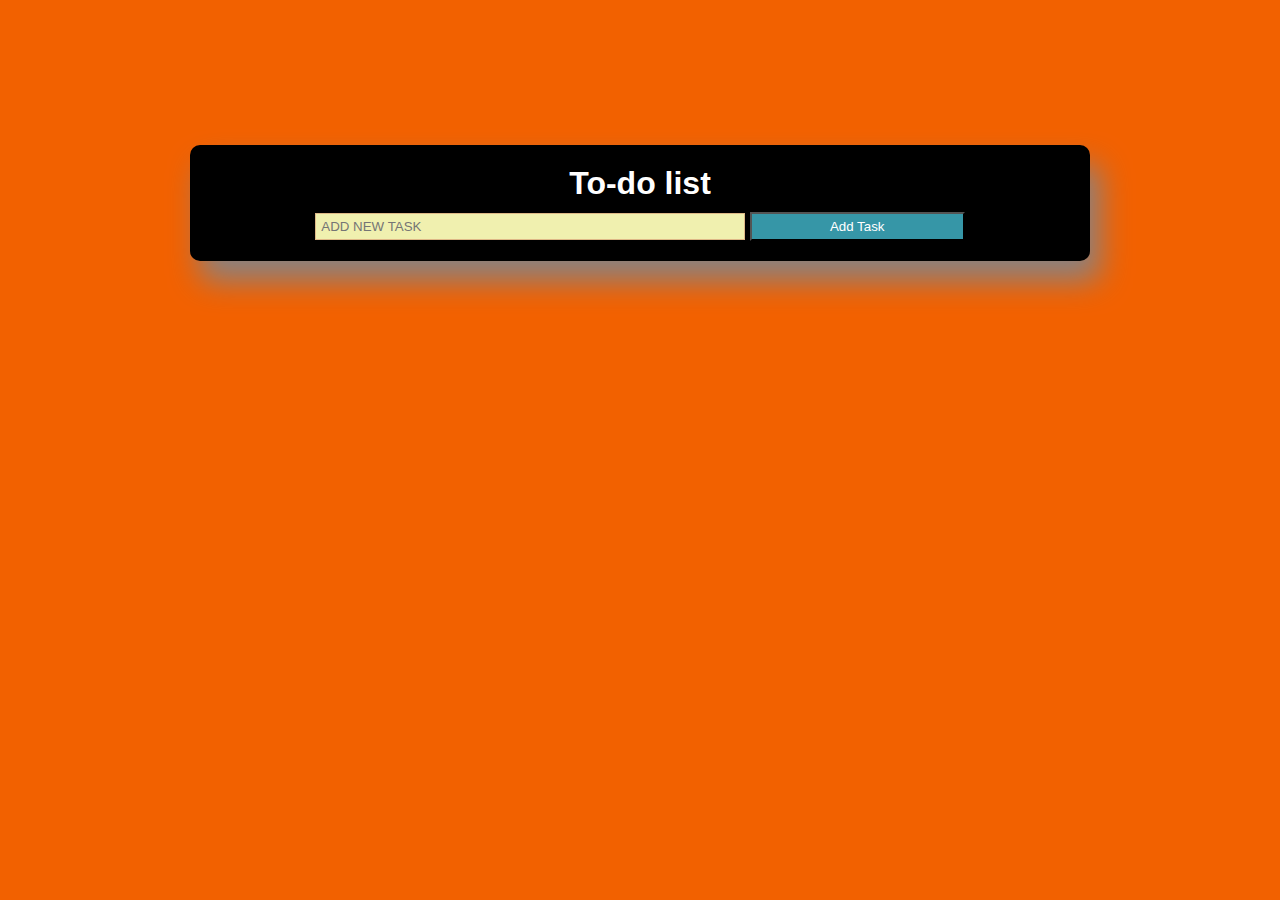
<file: Web-Development/JavaScript/01_todo-list-with-localstorage/index.html>
<!DOCTYPE html>
<html lang="en">

<head>
    <meta charset="UTF-8">
    <meta name="viewport" content="width=device-width, initial-scale=1.0">
    <title>To-do List</title>
    <link rel="stylesheet" href="style.css">
</head>

<body>
    <div class="container">
        <h1>To-do list</h1>
        <div class="input-containter">
            <input type="text" id="todo-input" placeholder="ADD NEW TASK">
            <button id="add-task-btn">Add Task</button>
        </div>
        <ul id="todo-list"></ul>
    </div>
    <script src="script.js"></script>

</body>

</html>
</file>
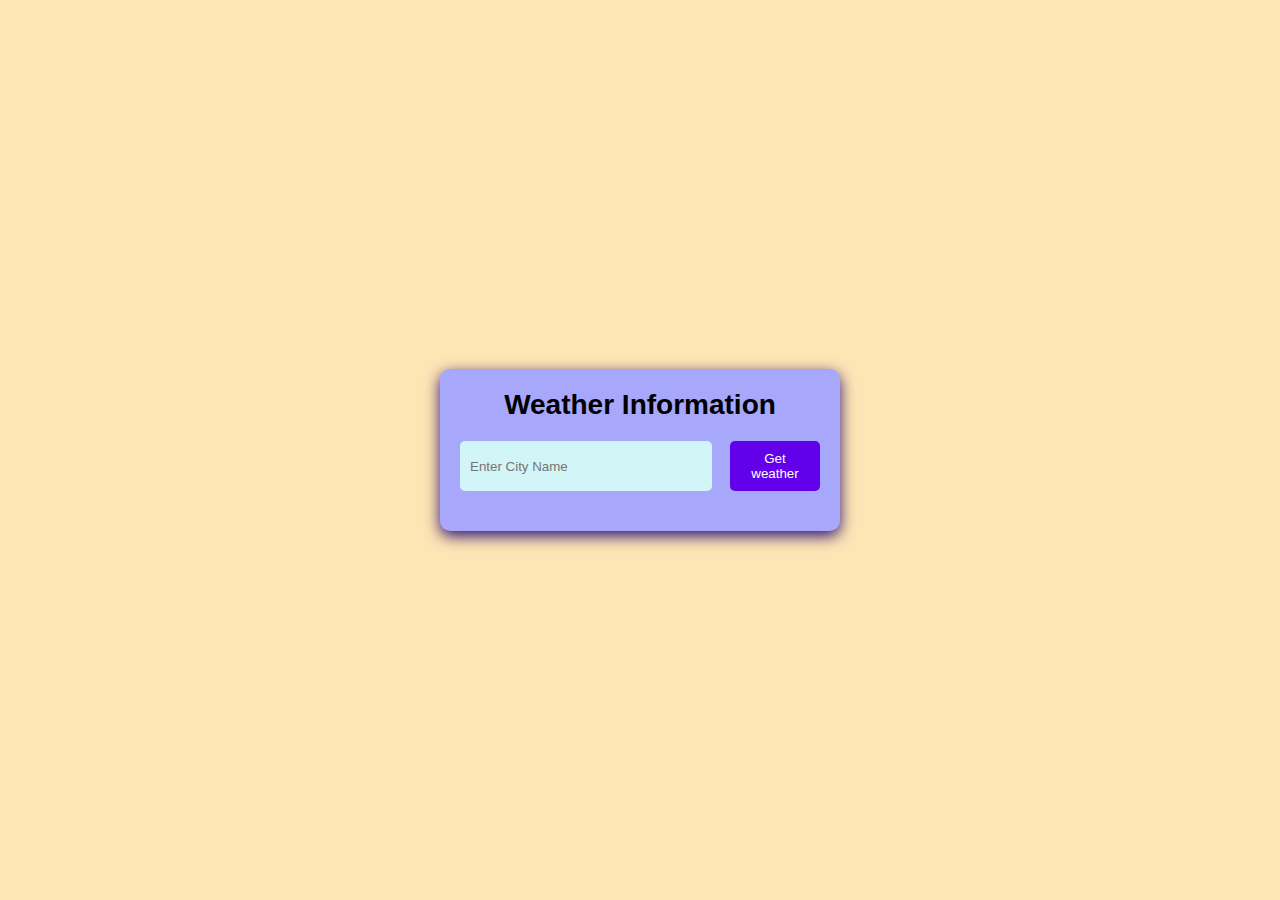
<file: Web-Development/JavaScript/02_Weather APP Using API/index.html>
<!DOCTYPE html>
<html lang="en">

<head>
    <meta charset="UTF-8">
    <meta name="viewport" content="width=device-width, initial-scale=1.0">
    <title>weather-info</title>
    <link rel="stylesheet" href="style.css">
</head>

<body>
    <div class="container">
        <h1>Weather Information</h1>
        <div class="input-container">
            <input type="text" id="city-input" placeholder="Enter City Name">
            <button id="get-weather-btn">Get weather
            </button>
        </div>
        <div id="weather-info" class="hidden">
            <h2 id="city-name"></h2>
            <p id="temperature"></p>
            <p id="description"></p>
        </div>
        <p id="error-message" class="hidden">City not found. Please try again.</p>
    </div>
    <script src="script.js"></script>
</body>

</html>
</file>
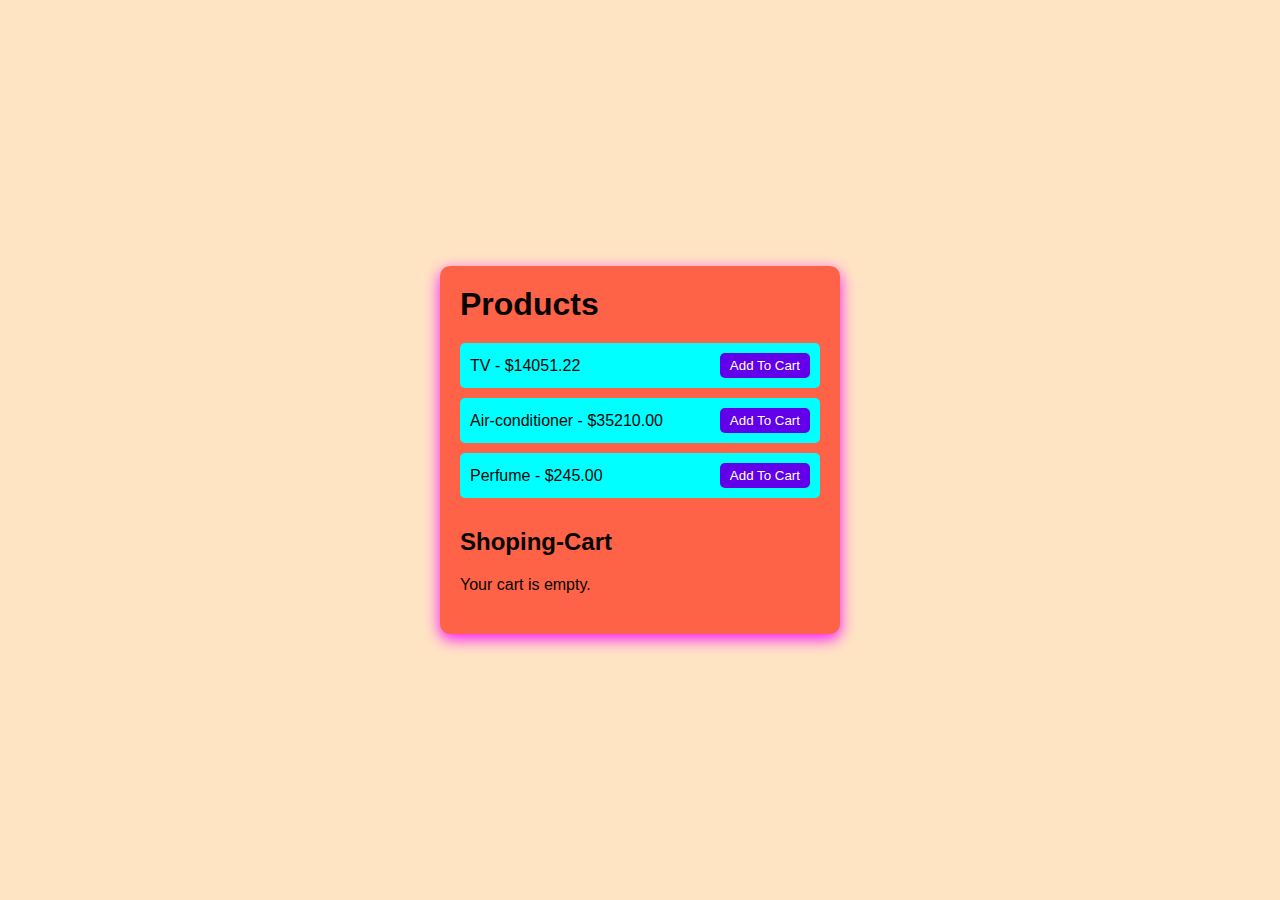
<file: Web-Development/JavaScript/03_ecommerce cart- without localstorage/index.html>
<!DOCTYPE html>
<html lang="en">

<head>
    <meta charset="UTF-8"/>
    <meta name="viewport" content="width=device-width, initial-scale=1.0"/>
    <title>Shoping-Cart</title>
    <link rel="stylesheet" href="style.css"/>
</head>

<body>
    <div class="container">
        <h1>Products</h1>

        <div id="product-list"> </div>
        <h2>Shoping-Cart</h2>
        <div id="cart-items">
            <p id="empty-cart">Your cart is empty.</p>
        </div>
        <div id="cart-total" class="hidden">
            <p>Total: <span id="total-price">$0.00</span></p>
            <button id="checkout-btn">Checkout</button>
        </div>
    </div>

    <script src="script.js"></script>
</body>

</html>
</file>
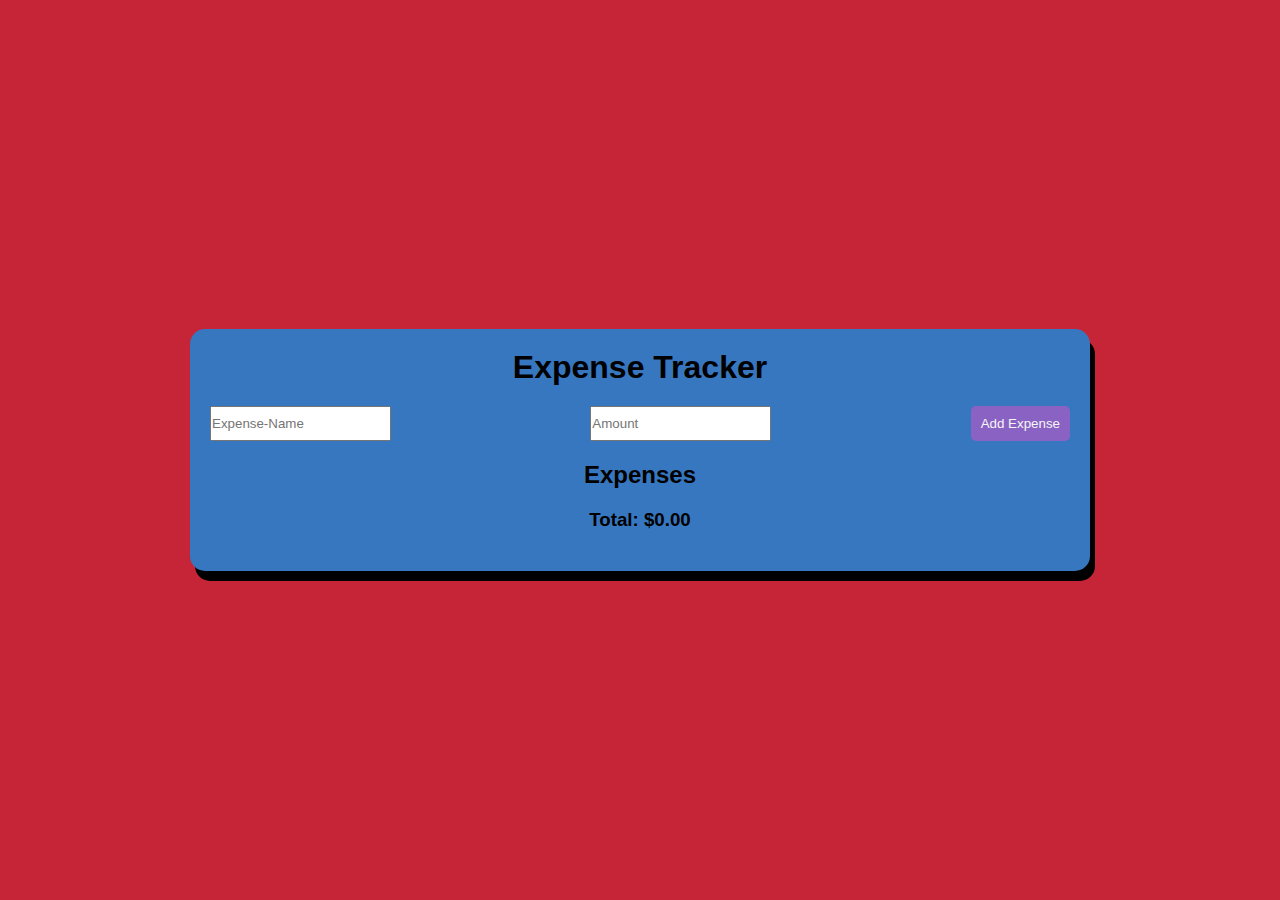
<file: Web-Development/JavaScript/04_Expense_Tracker/index.html>
<!DOCTYPE html>
<html lang="en">

<head>
    <meta charset="UTF-8">
    <meta name="viewport" content="width=device-width, initial-scale=1.0">
    <title>Expense-Tracker</title>
    <link rel="stylesheet" href="style.css">
</head>
<body>

    <div class="container">
        <h1>Expense Tracker</h1>
        <form id="expense-form">
            <input type="text" id="expense-name" placeholder="Expense-Name" required />
            <input type="number" id="expense-amount" placeholder="Amount" required />
            <button type="submit">Add Expense</button>
        </form>

        <h2>Expenses</h2>
        <ul id="expense-list">

        </ul>

        <div id="total">
            <h3>Total: $<span id="total-amount">0.00</span> 
            </h3>
        </div>
    </div>
    <script src="script.js"></script>
</body>
</html>
</file>
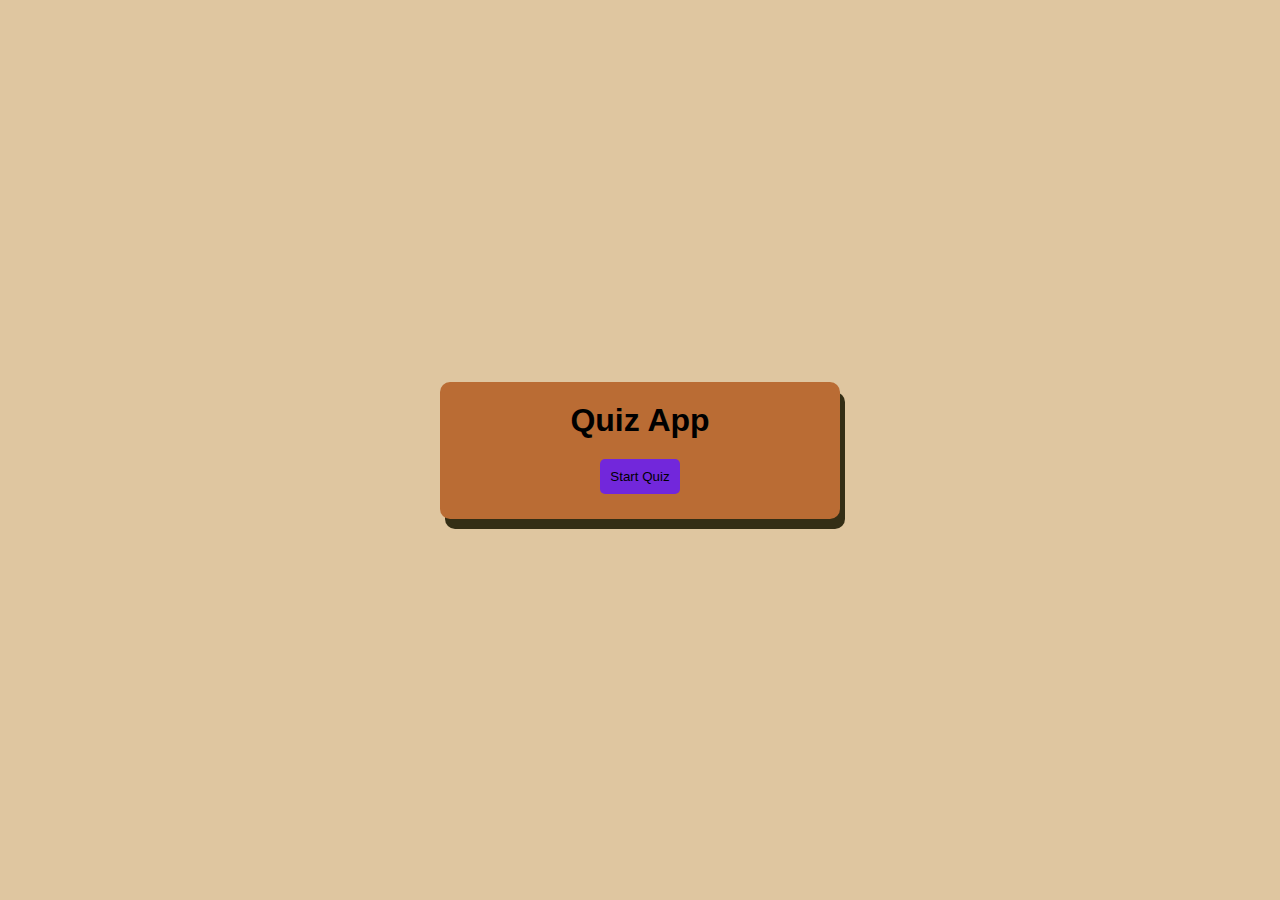
<file: Web-Development/JavaScript/05_Quize Q&A/index.html>
<!DOCTYPE html>
<html lang="en">
<head>
    <meta charset="UTF-8">
    <meta name="viewport" content="width=device-width, initial-scale=1.0">
    <title>Quiz App</title>
    <link rel="stylesheet" href="style.css">
</head>
<body>
<div class="container">
<h1>Quiz App</h1>
<div id="quiz-container">
    <div id="question-container" class="hidden">
        <h2 id="question-text"></h2>
        <ul id="choices-list">

        </ul>
        <button id="next-btn" class="hidden">Next Question</button>
    </div>
    <div id="result-container" class="hidden">
        <h2>Your Score:</h2>
        <p id="score"></p>
        <button id="restart-btn">Restart Quiz</button>
    </div>
    <button id="start-btn">Start Quiz</button>
</div>
</div>
<script src="script.js"></script>
</body>
</html>
</file>
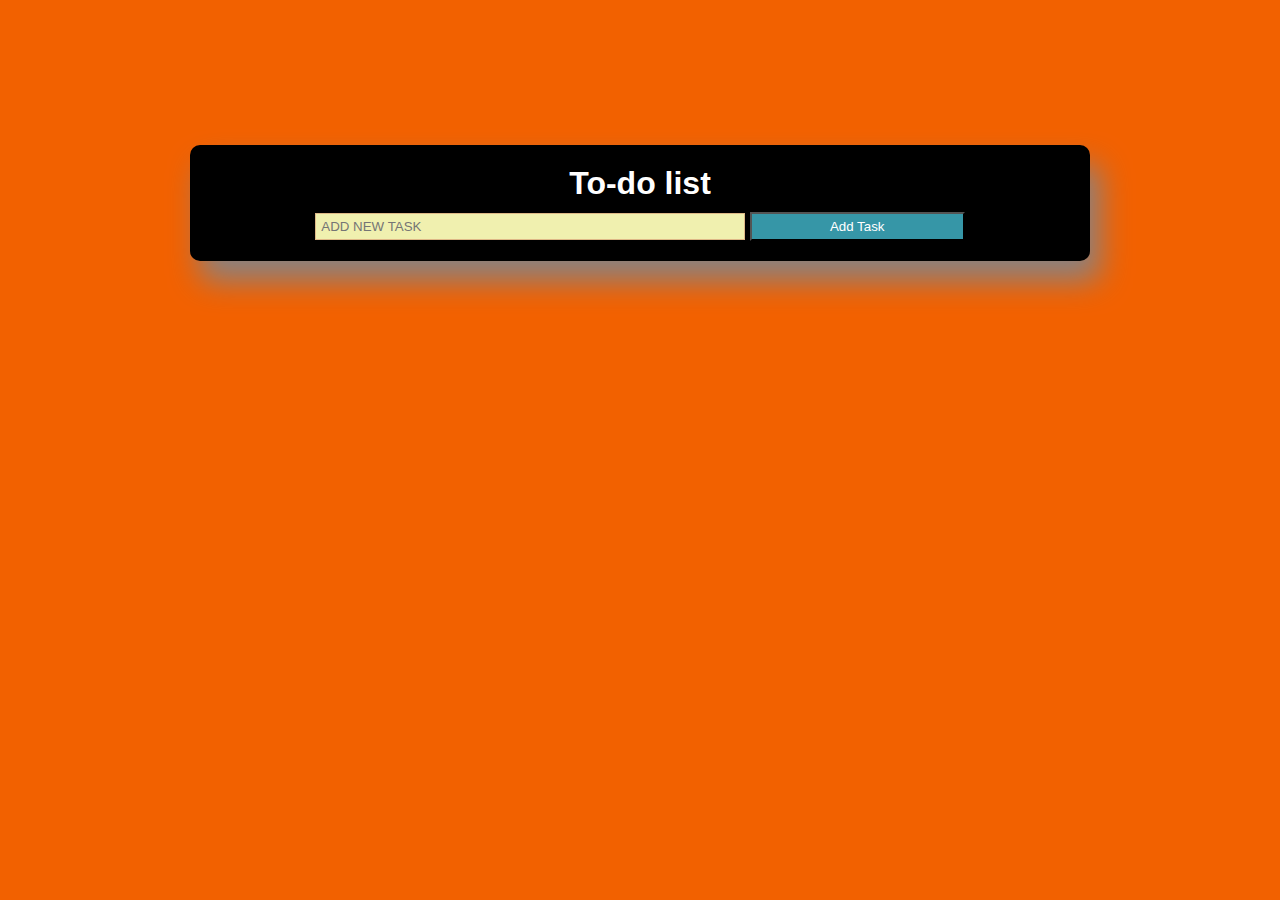
<file: Web-Development/01_todo-list-with-localstorage/myindex.html>
<!DOCTYPE html>
<html lang="en">
<head>
    <meta charset="UTF-8">
    <meta name="viewport" content="width=device-width, initial-scale=1.0">
    <title>To-do List</title>
    <link rel="stylesheet" href="mystyle.css">
</head>
<body>
    <div class="container">
        <h1>To-do list</h1>
        <div class="input-containter">
            <input type="text" id="todo-input" placeholder="ADD NEW TASK">
            <button id="add-task-btn">Add Task</button>
        </div>
<ul id="todo-list"></ul>
 </div>
 <script src="myscript.js"></script>

</body>
</html>
</file>
<file: Web-Development/JavaScript/01_todo-list-with-localstorage/style.css>
* {
  margin: 0;
  padding: 0;
  box-sizing: border-box;
}

body {
  font-family: Arial, Helvetica, sans-serif;
  background-color: rgb(242, 97, 0);
  color: rgb(255, 255, 255);
  display: flex;
  justify-content: center;
  align-items: center;
  height: 45vh;
}

.container {
  background-color: rgb(0, 0, 0);
  border: 20px;
  border-radius: 10px;
  margin: 20px;
  text-align: center;
  padding: 20px;
  width: 100vh;
  box-shadow: 10px 20px 30px rgb(137, 130, 128)
}

h1 {
  margin-bottom: 10px;
  font-size: xx-large;
}

.input-container {
  display: flex;
  justify-content: space-between;
  margin-bottom: 10px;
}

input[type="text"] {
  width: 50%;
  padding: 5px;
  background-color: rgb(240, 240, 175);
  border: 1px solid burlywood;
  color: rgb(7, 7, 7);
  /* outline: none; */
}

button {
  width: 25%;
  background-color: rgb(54, 150, 167);
  color: #fff;
  padding: 5px;
  cursor: pointer;
  transition: background-color 0.3s;

}

button:hover {
  background-color: #3700b3;
  color: black;
}

ul {
  list-style-type: none;
  padding: 0;
}

li {
  background-color: #333333;
  padding: 10px;
  margin-bottom: 10px;
  border-radius: 5px;
  display: flex;
  justify-content: space-between;
  align-items: center;
}

li.completed {
  text-decoration: line-through;
  opacity: 0.7;
}

li button {
  background-color: #d32f2f;
  border: none;
  padding: 5px;
  color: white;
  border-radius: 5px;
  cursor: pointer;
}

li button:hover {
  background-color: #b71c1c;
}
</file>
<file: Web-Development/JavaScript/02_Weather APP Using API/style.css>
* {
    margin: 0;
    padding: 0;
    box-sizing: border-box;
}

body {
    font-family: Arial, Helvetica, sans-serif;
    background-color: #FFE5B4;
    color: black;
    display: flex;
    justify-content: center;
    align-items: center;
    height: 100vh;
}

.container {
    background-color: #a7a7fc;
    padding: 20px;
    border-radius: 10px;
    width: 400px;
    box-shadow: 0 5px 15px #2b1172;
    text-align: center;
}

h1 {
    margin-bottom: 20px;
    font-size: 28px;

}

.input-container {
    display: flex;
    justify-content: space-between;
    margin-bottom: 20px;

}

input[type=text] {
    width: 70%;
    padding: 10px;
    background-color: #d2f6f7;
    border: none;
    border-radius: 5px;
    color: #000000;
    outline: 1px;
}

button {
    width: 25%;
    padding: 10px;
    background-color: #6200EA;
    border: none;
    border-radius: 5px;
    color: #FFF;
    cursor: pointer;
    transition: background-color 0.3s;
}

button:hover {
    background-color: #3700B3;
}

#weather-info {
    margin-top: 20px
}

.hidden {
    display: none;
}

#error-message {
    color: #ff0000;
    padding: 5px;
    margin-top: 20px;
    font-size: larger;
    font-weight: bolder;
}
</file>
<file: Web-Development/JavaScript/03_ecommerce cart- without localstorage/style.css>
* {
    margin: 0;
    padding: 0;
    box-sizing: border-box;
}

body {
    font-family: Arial, Helvetica, sans-serif;
    background-color: bisque;
    color: rgb(5, 5, 4);
    display: flex;
    justify-content: center;
    align-items: center;
    height: 100vh;
}

.container {
    width: 400px;
    padding: 20px;
    background-color: tomato;
    border-radius: 10px;
    box-shadow: 0 5px 15px #fb12fb;

}

h1,
h2 {
    margin-bottom: 20px;
}

#product-list {
    margin-bottom: 30px;
}

.product {
    background-color: aqua;
    padding: 10px;
    margin-bottom: 10px;
    display: flex;
    justify-content: space-between;
    align-items: center;
    border-radius: 5px;
}

.product button {
    background-color: #6200ea;
    border: none;
    padding: 5px 10px;
    color: #fff;
    border-radius: 5px;
    cursor: pointer;
    transition: background-color 0.3s;
}

.product button:hover {
    background-color: #3700b3;
}

#cart-items {
    margin-bottom: 20px;
}

#cart-total {
    text-align: right;
}

#checkout-btn {
    background-color: #6200ea;
    border: none;
    padding: 10px;
    color: white;
    border-radius: 5px;
    cursor: pointer;
    transition: background-color 0.3s;
}

#checkout-btn:hover {
    background-color: #3700b3;
}

.hidden {
    display: none;
}
</file>
<file: Web-Development/JavaScript/04_Expense_Tracker/style.css>
* {
    margin: 0;
    padding: 0;
    box-sizing: border-box;

}

body {
font-family: Arial, Helvetica, sans-serif;
background-color: rgb(198, 36, 55);
color: rgb(0, 0, 0);
display: flex;
justify-content: center;
align-items: center;
height: 100vh;
}

.container {
width: 100vh;
padding: 20px;
background-color: rgb(55, 119, 192);
border-radius: 15px;
box-shadow: 5px 10px rgb(0, 0, 0);
}

h1, h2, h3 {
text-align: center;
margin-bottom: 20px;
}

form {
    display: flex;
    justify-content:space-between;
    margin-bottom: 20px;
}

input [type="text"], input [type="number"] {
width: 45%;
padding: 10px;
background-color: rgb(18, 18, 15);
border: none;
border-radius: 5px;
color: whitesmoke;
outline: none;
margin: 3px;
}

button {
padding: 10px;
background-color:#8a62c3;
border: none;
border-radius: 5px;
color: whitesmoke;
cursor: pointer;
transition: backgroung-color 0.3s;
}

button:hover {
background-color:#674794 ;
}

#expense-list {
list-style-type: none;
padding: 0;
}

#expense-list li {
    background-color: #333333;
    padding: 10px;
    margin-bottom: 10px;
    display: flex;
    justify-content: space-between;
    align-items: center;
    border-radius: 5px;
}

#total {
    text-align: right;
}

.hidden {
    display: none;
}
</file>
<file: Web-Development/JavaScript/05_Quize Q&A/style.css>
*{
    margin: 0;
    padding: 0;
    box-sizing: border-box;
}

body {
    font-family: Arial, Helvetica, sans-serif;
    background-color: rgb(223, 198, 160);
    color: black;
    display: flex;
    justify-content: center;
    align-items: center;
    height: 100vh;
}

.container {
    width: 400px;
    padding: 20px;
    background-color:rgb(186, 108, 52);
    border-radius: 10px;
    box-shadow: 5px 10px rgb(52, 46, 21);
    text-align: center;
}

h1, h2 {
margin-bottom: 20px;
}

ul {
    list-style-type: none;
    padding: 0;
}

li {
    background-color: rgb(178, 113, 29);
    padding: 10px;
    margin-bottom: 10px;
    border-radius: 5px;
    cursor: pointer;
    transition:background-color 0.3 ;
}

li:hover {
    background-color: rgb(180, 150, 45);
}

button {
    padding: 10px;
    background-color:#7227db;
    border: none;
    border-radius: 5px;
    color: black;
    margin-bottom: 5px;
    cursor: pointer;
    transition: background-color 0.3s;
}

button:hover {
    background-color:#7d2cef ;
}

.hidden{
    display: none;
}
</file>
<file: Web-Development/01_todo-list-with-localstorage/mystyle.css>
*{
    margin: 0;
    padding: 0;
    box-sizing: border-box;
}

body{
    font-family: Arial, Helvetica, sans-serif;
    background-color: rgb(242, 97, 0);
    color: rgb(255, 255, 255);
    display: flex;
    justify-content: center;
    align-items: center;
height: 45vh;
}

.container{
    background-color: rgb(0, 0, 0);
    border: 20px;
    border-radius: 10px;
    margin: 20px;
    text-align: center;
    padding: 20px;
    width: 100vh;
    box-shadow: 10px 20px 30px rgb(137, 130, 128)
}

h1{
margin-bottom: 10px;
font-size: xx-large;
}

.input-container{
display: flex;
justify-content: space-between;
margin-bottom: 10px;
}

input[type="text"]{
width: 50%;
padding: 5px;
background-color: rgb(240, 240, 175);
border: 1px solid burlywood;
color: rgb(7, 7, 7);
/* outline: none; */
}

button{
width: 25%;
background-color: rgb(54, 150, 167) ;
color: #fff;
padding: 5px;
cursor: pointer;
transition: background-color 0.3s;

}

button:hover {
    background-color: #3700b3;
    color:black ;
}
ul {
    list-style-type: none;
    padding: 0;
  }
  
  li {
    background-color: #333333;
    padding: 10px;
    margin-bottom: 10px;
    border-radius: 5px;
    display: flex;
    justify-content: space-between;
    align-items: center;
  }
  
  li.completed {
    text-decoration: line-through;
    opacity: 0.7;
  }
  
  li button {
    background-color: #d32f2f;
    border: none;
    padding: 5px;
    color: white;
    border-radius: 5px;
    cursor: pointer;
  }
  
  li button:hover {
    background-color: #b71c1c;
  }
</file>
